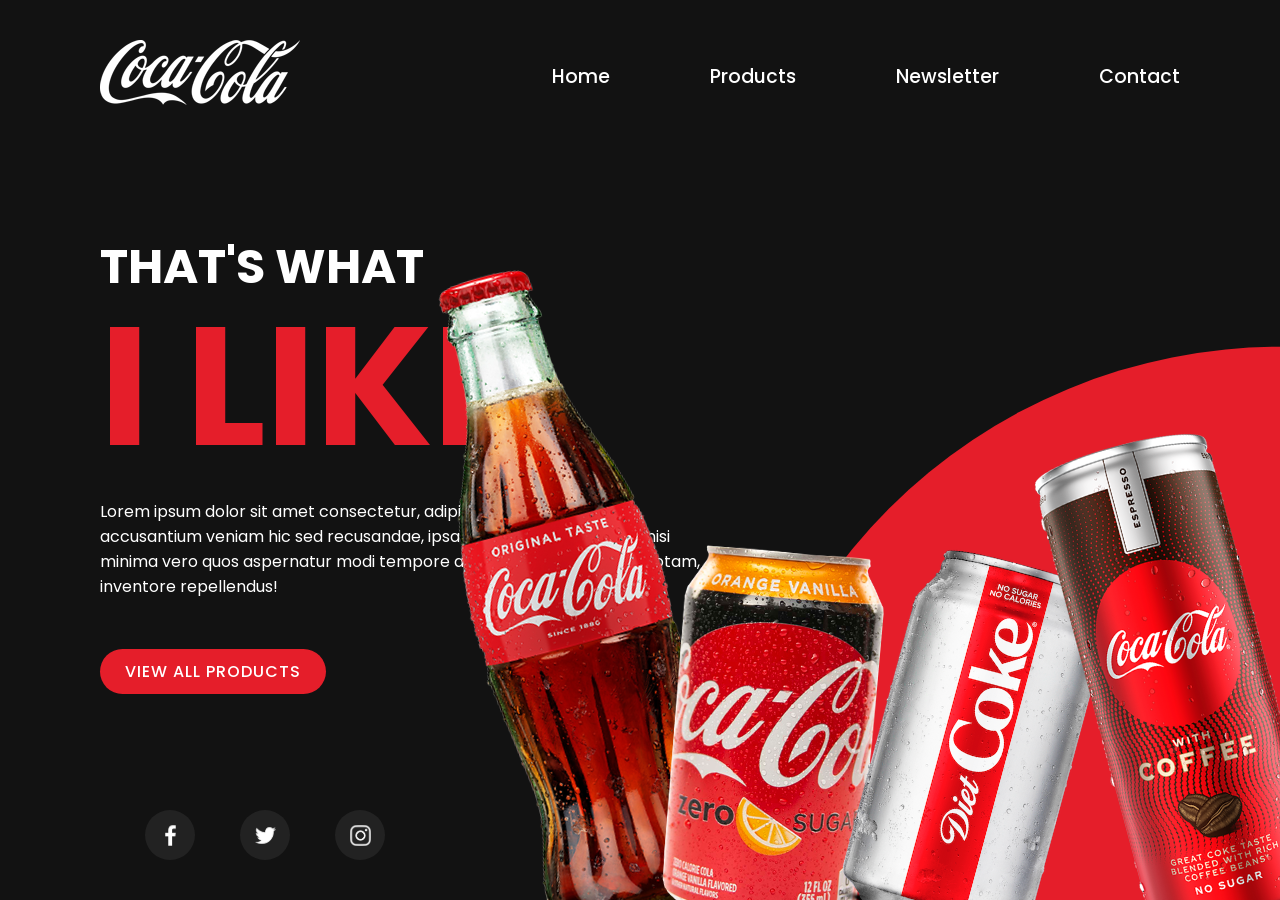
<file: index.html>
<!DOCTYPE html>
<html lang="pt-BR">
<head>
    <meta charset="UTF-8">
    <meta name="viewport" content="width=device-width, initial-scale=1.0">
    <link rel="stylesheet" href="style.css">
    <title>Document</title>
</head>
<body>
    <section>
       <div class="circle"></div> 
       <header>
        <a href="a"><img src="imgs/logo.png" alt="logo" class="logo"></a>
        <nav class="navegation">
            <ul>
                <li><a href="a">Home</a></li>
                <li><a href="producs.html">Products</a></li>
                <li><a href="a">Newsletter</a></li>
                <li><a href="a">Contact</a></li>
            </ul>
        </nav>
    </header>
    <div class="container">
        <div class="text">
            <h2>THAT'S WHAT <br> <span>I LIKE</span>
            </h2>
            <p>Lorem ipsum dolor sit amet consectetur, adipisicing elit. Dolores, accusantium veniam hic sed recusandae, ipsam architecto deserunt, nisi minima vero quos aspernatur modi tempore aliquam cumque aliquid. Totam, inventore repellendus!</p>
            <a href="#">VIEW ALL PRODUCTS</a>
        </div>
    </div>
    <ul class="icons">
        <li><a href="#"><img src="imgs/facebook.png" alt="icons"></a></li>
        <li><a href="#"><img src="imgs/twitter.png" alt="icons"></a></li>
        <li><a href="#"><img src="imgs/instagram.png" alt="icons"></a></li>
    </ul>
    <div class="boxImg">
        <img src="imgs/cocacola1.png" alt="" class="img1">
        <img src="imgs/cocacola2.png" alt="" class="img2">
        <img src="imgs/cocacola3.png" alt="" class="img3">
        <img src="imgs/cocacola4.png" alt="" class="img4">

    </div>
    </section>
</body>
</html>
</file>
<file: style.css>
@import url('https://fonts.googleapis.com/css2?family=Poppins:ital,wght@0,100;0,200;0,300;0,400;0,500;0,600;0,700;0,800;0,900;1,100;1,200;1,300;1,400;1,500;1,600;1,700;1,800;1,900&display=swap'); 
*{
    margin: 0;
    padding: 0;
    box-sizing: border-box;
    font-family: "Poppins", sans-serif;
}
section{
    position: relative;
    width: 100%;
    min-height: 100vh;
    padding: 100px;
    background: #121212;
    display: flex;
    align-items: center;
    justify-content: space-between;
    overflow: hidden;
}
.circle{
    position:absolute;
    top: 0;
    left: 0;
    width: 100%;
    height: 100%;
    background-color: #e51e2a;
    clip-path: circle(50% at bottom right);
}
header{
    position: absolute;
    top: 0;
    left: 0;
    width: 100%;
    padding: 40px 100px;
    display: flex;
    align-items: center;
    justify-content: space-between;
}
header .Logo{
    position: relative;
    max-width: 150px;
}
header .navegation ul{
    position: relative;
    display: flex ;
}
header .navegation li{
    list-style: none;
}
header .navegation li a{
    color: #fff;
    display: inline-block;
    text-decoration: none;
    font-weight: 500;
    font-size: 19px;
    margin-left: 100px;
}
.container{
    position: relative;
    width: 100%;
    display: flex;
    align-items: center;
    justify-content: space-between;
}
.container .text{
    position: relative;
    max-width: 600px;
    margin-right: 20px;
}
.container .text h2{
    color: #fff;
    font-size: 3em;
    margin-bottom: 10px;
    line-height: 2.5em;
    font-weight: 700;
}
.container .text h2 span{
    font-size: 3.5em;
    color: #e51e2a;
}
.container .text p{
    color: #fff;
}
.container .text a{
    display: inline-block;
    margin-top: 50px;
    padding: 10px 25px;
    background: #e51e2a;
    color: #fff;
    font-weight: 500;
    text-decoration: none;
    letter-spacing: 1px;
    border-radius: 40px;
    transition: 0.3s ease-in-out;
}
.container .text a:hover{
    transform: translateY(-10px);
}
.icons{
    position: absolute;
    bottom: 40px;
    left: 100px;
    display: flex;
    align-items: center;
    justify-content: center;
}
.icons li{
    list-style: none;    
}
.icons li a{
    display: inline-block;
    width: 50px;
    height: 50px;
    border-radius: 50%;
    background: #222;
    margin-left: 45px;
    display: flex;
    align-items: center;
    justify-content: center;
    transition: 0.3s ease-in-out;
}
.icons li a:hover{
    background: #e51e2a;
    transform: translateY(-10px);
}
.icons li a img{
    transform: scale(0.5);
    filter: invert(1);
}
.boxImg{
    position: absolute;
    right: 0%;
    bottom: -40px;
}
.boxImg img{
    width: 200px;
}
.boxImg .img1{
    transform: rotate(-15deg);
}
.boxImg .img2{
    transform:rotate(5deg);
}
.boxImg .img3{
    transform: rotate(15deg);
}
.boxImg .img4{
    transform: rotate(-15deg);
}
</file>
